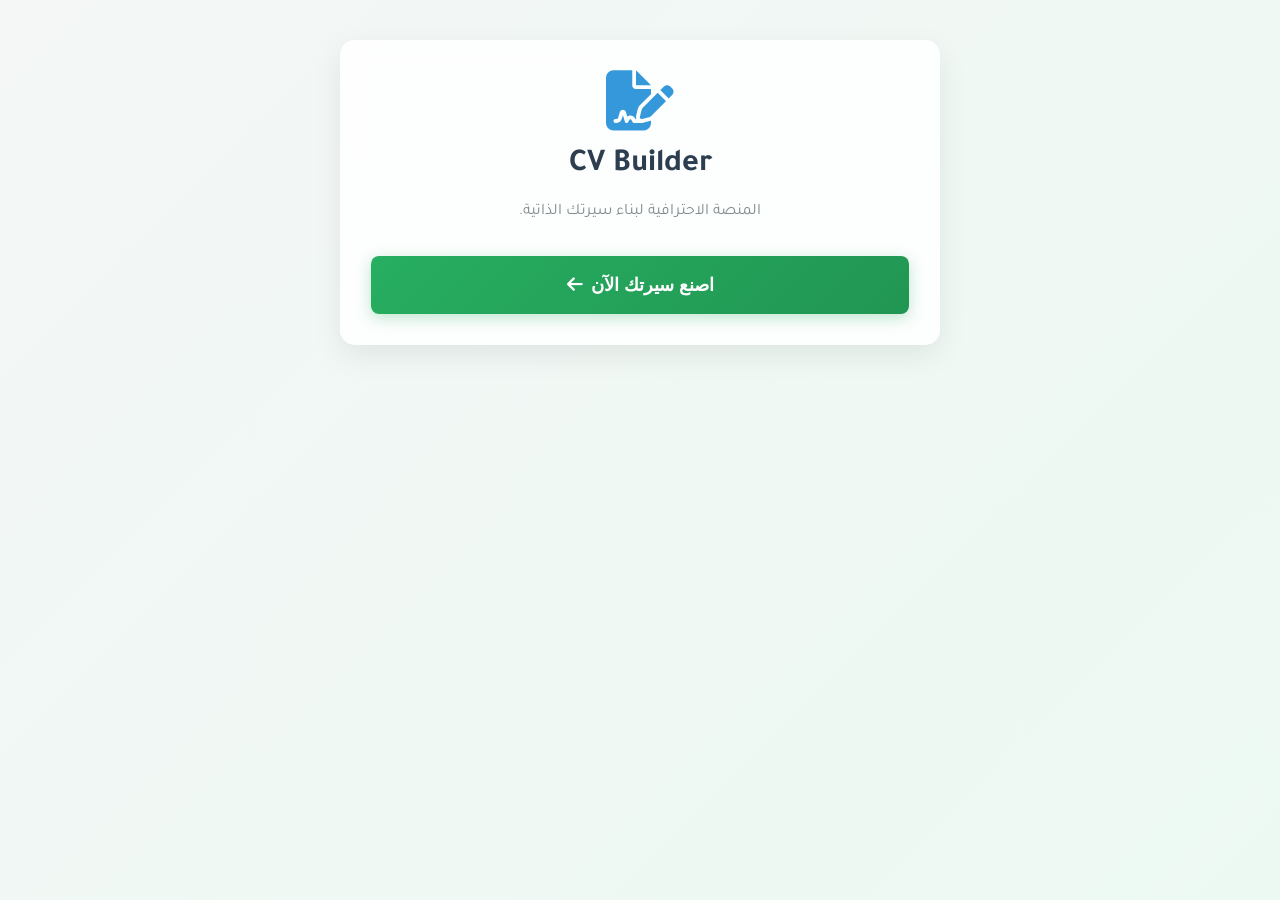
<file: builder.html>
<!DOCTYPE html>
<html lang="ar" dir="rtl">
<head>
  <!-- Google tag (gtag.js) -->
<script async src="https://www.googletagmanager.com/gtag/js?id=G-F11K46ZY66"></script>
<script>
  window.dataLayer = window.dataLayer || [];
  function gtag(){dataLayer.push(arguments);}
  gtag('js', new Date());

  gtag('config', 'G-F11K46ZY66');
</script>
    <meta charset="UTF-8">
    <meta name="viewport" content="width=device-width, initial-scale=1.0">
    <title>CV Builder - المنصة المتكاملة</title>
    <link href="https://fonts.googleapis.com/css2?family=Cairo:wght@400;700&family=Tajawal:wght@400;700&display=swap" rel="stylesheet">
    <link rel="stylesheet" href="https://cdnjs.cloudflare.com/ajax/libs/font-awesome/6.4.0/css/all.min.css">
    <script src="https://accounts.google.com/gsi/client" async defer></script>
    <style>
        body { font-family: 'Tajawal', 'Segoe UI', Tahoma, sans-serif; margin: 0; padding: 0; background: linear-gradient(-45deg, #e3eeff, #f3e7e9, #eafaf1, #f4f7f6); background-size: 400% 400%; animation: gradientBG 15s ease infinite; color: #333; min-height: 100vh; overflow-x: hidden; }
        @keyframes gradientBG { 0% { background-position: 0% 50%; } 50% { background-position: 100% 50%; } 100% { background-position: 0% 50%; } }
        * { box-sizing: border-box; }

        .glass-panel { background: rgba(255, 255, 255, 0.85); backdrop-filter: blur(12px); border: 1px solid rgba(255, 255, 255, 0.5); box-shadow: 0 10px 30px rgba(0, 0, 0, 0.08); border-radius: 15px; }
        
        .app-wrapper { display: flex; flex-direction: column; justify-content: flex-start; align-items: center; min-height: 100vh; padding: 40px 20px; }
        .step-container { display: none; width: 100%; max-width: 600px; padding: 30px; animation: slideUp 0.5s ease; position: relative; }
        .step-container.active { display: block; }
        @keyframes slideUp { from { opacity: 0; transform: translateY(20px); } to { opacity: 1; transform: translateY(0); } }

        #logoutBtn { position: absolute; top: 10px; left: 10px; background: #e74c3c; color: white; border: none; border-radius: 50%; width: 35px; height: 35px; cursor: pointer; display: none; justify-content: center; align-items: center; transition: 0.3s; z-index: 100; }
        #logoutBtn:hover { transform: scale(1.1); background: #c0392b; }

        .step-header { text-align: center; margin-bottom: 25px; border-bottom: 2px solid rgba(0,0,0,0.05); padding-bottom: 15px; }
        .step-header h2 { color: #2c3e50; margin: 0 0 10px 0; font-size: 24px;}
        .step-header p { color: #7f8c8d; font-size: 14px; margin: 0;}
        
        .form-group { margin-bottom: 15px; }
        label { display: block; margin-bottom: 8px; font-weight: bold; color: #444; font-size: 13px; }
        input, textarea, select { width: 100%; padding: 12px; border: 1px solid #ddd; border-radius: 8px; font-family: inherit; background: rgba(255,255,255,0.9); transition: all 0.3s ease; font-size: 14px; }
        input:focus, textarea:focus { border-color: #3498db; outline: none; box-shadow: 0 0 10px rgba(52, 152, 219, 0.2); }
        
        .nav-buttons { display: flex; gap: 15px; margin-top: 30px; }
        .btn { flex: 1; padding: 14px; border: none; border-radius: 8px; font-weight: bold; cursor: pointer; font-size: 15px; transition: all 0.3s ease; display: flex; justify-content: center; align-items: center; gap: 8px; }
        .btn-primary { background: linear-gradient(135deg, #27ae60, #219653); color: white; box-shadow: 0 4px 15px rgba(39, 174, 96, 0.3); }
        .btn-secondary { background: #34495e; color: white; }
        .btn-outline { background: transparent; border: 2px solid #bdc3c7; color: #7f8c8d; }
        .btn:hover { transform: translateY(-3px); box-shadow: 0 8px 20px rgba(0,0,0,0.15); }

        .theme-gallery { display: grid; grid-template-columns: repeat(auto-fit, minmax(120px, 1fr)); gap: 12px; margin-bottom: 20px; }
        .theme-card { background: white; border: 2px solid transparent; border-radius: 12px; padding: 8px; cursor: pointer; transition: 0.3s; text-align: center; box-shadow: 0 4px 8px rgba(0,0,0,0.05); position: relative; }
        .theme-card.active { border-color: #27ae60; background: #f0fdf4; }
        .theme-card.active::after { content: '\f058'; font-family: "Font Awesome 6 Free"; font-weight: 900; color: #27ae60; position: absolute; top: -5px; right: -5px; background: white; border-radius: 50%; }
        .theme-thumb { width: 100%; height: 80px; border-radius: 6px; margin-bottom: 5px; }
        .theme-name { font-size: 11px; font-weight: bold; color: #2c3e50; }

        .iframe-container { width: 100%; background: #d1d5db; padding: 20px 0; border-radius: 10px; overflow: hidden; display: flex; justify-content: center;}
        #previewFrame { width: 100%; height: 600px; border: none; }

        #scrollFAB { position: fixed; bottom: 30px; left: 30px; width: 55px; height: 55px; background: #3498db; color: white; border: none; border-radius: 50%; font-size: 20px; cursor: pointer; box-shadow: 0 5px 15px rgba(52, 152, 219, 0.4); display: none; justify-content: center; align-items: center; z-index: 1000; animation: pulse 2s infinite; }
        @keyframes pulse { 0% { transform: scale(1); box-shadow: 0 0 0 0 rgba(52, 152, 219, 0.7); } 70% { transform: scale(1.1); box-shadow: 0 0 0 15px rgba(52, 152, 219, 0); } 100% { transform: scale(1); box-shadow: 0 0 0 0 rgba(52, 152, 219, 0); } }

        #toast { visibility: hidden; min-width: 250px; background-color: #27ae60; color: #fff; text-align: center; border-radius: 8px; padding: 15px; position: fixed; z-index: 3000; left: 50%; bottom: 30px; transform: translateX(-50%); font-size: 16px; font-weight: bold; }
        #toast.show { visibility: visible; animation: fadein 0.5s, fadeout 0.5s 2.5s; }
        @keyframes fadein { from {bottom: 0; opacity: 0;} to {bottom: 30px; opacity: 1;} }
        @keyframes fadeout { from {bottom: 30px; opacity: 1;} to {bottom: 0; opacity: 0;} }
        
        .modal-overlay { display: none; position: fixed; top: 0; left: 0; width: 100%; height: 100%; background: rgba(0,0,0,0.5); backdrop-filter: blur(5px); z-index: 2000; justify-content: center; align-items: center; }
        .modal-content { background: rgba(255, 255, 255, 0.95); padding: 30px; border-radius: 15px; width: 90%; max-width: 400px; text-align: center; }
        .modal-content input { width: 100%; padding: 12px; margin: 15px 0; border: 2px solid #bdc3c7; border-radius: 8px; text-align: center; font-size: 16px; font-weight: bold; }
    </style>
    <script type="text/javascript">
    (function(c,l,a,r,i,t,y){
        c[a]=c[a]||function(){(c[a].q=c[a].q||[]).push(arguments)};
        t=l.createElement(r);t.async=1;t.src="https://www.clarity.ms/tag/"+i;
        y=l.getElementsByTagName(r)[0];y.parentNode.insertBefore(t,y);
    })(window, document, "clarity", "script", "wrzd789t65");
</script>
</head>
<body>

    <div id="toast">رسالة تجريبية</div>
    <button id="scrollFAB" onclick="scrollToPreview()"><i class="fas fa-chevron-down"></i></button>

    <div class="modal-overlay" id="paymentModal">
        <div class="modal-content glass-panel">
            <h2 style="margin-top:0; color:#2c3e50;">ترقية باقة VIP 🚀</h2>
            <p>للحصول على الميزات الكاملة، يرجى تحويل <strong style="color: #e74c3c;">25000 ل.س</strong> عبر شام كاش.</p>
            <input type="text" id="shamCashCode" value="04035cc93f17866fe2e58b36c1de2e76" readonly style="direction:ltr;">
            <input type="text" id="receiptInput" placeholder="رقم الإشعار هنا...">
            <button class="btn btn-primary" style="width:100%; margin-bottom:10px;" onclick="submitReceipt()">إرسال الإشعار والتفعيل</button>
            <button class="btn btn-outline" style="width:100%;" onclick="document.getElementById('paymentModal').style.display='none'">إلغاء</button>
        </div>
    </div>

    <div class="app-wrapper">
        
        <div id="step-welcome" class="step-container glass-panel active">
            <div style="text-align: center; margin-bottom: 30px;">
                <i class="fas fa-file-signature" style="font-size: 60px; color: #3498db; margin-bottom: 15px;"></i>
                <h1 style="color: #2c3e50; margin: 0 0 10px 0;">CV Builder</h1>
                <p style="color: #7f8c8d; font-size: 16px; line-height: 1.6;">المنصة الاحترافية لبناء سيرتك الذاتية.</p>
            </div>
            <button class="btn btn-primary" style="width: 100%; font-size: 18px; padding: 18px;" onclick="goToStep('step-login')">اصنع سيرتك الآن <i class="fas fa-arrow-left"></i></button>
        </div>

        <div id="step-login" class="step-container glass-panel">
            <div class="step-header"><h2>تسجيل الدخول</h2><p>لحفظ بياناتك بشكل آمن</p></div>
            <div style="display: flex; justify-content: center; margin-bottom: 20px;">
                <div id="g_id_onload" data-client_id="680205121196-2hs35t07mf53upksm5h9cpmscdr78ev5.apps.googleusercontent.com" data-context="signin" data-ux_mode="popup" data-callback="handleGoogleLogin" data-auto_prompt="false"></div>
                <div class="g_id_signin" data-type="standard" data-theme="filled_blue" data-size="large"></div>
            </div>
            <p id="systemMsg" style="text-align:center; color: #3498db; font-size: 13px; font-weight: bold; margin-bottom: 15px;"></p>
            <button id="resumeSessionBtn" onclick="resumeSession()" class="btn btn-secondary" style="display: none; width: 100%;"><i class="fas fa-sync-alt"></i> استئناف جلستك السابقة</button>
        </div>

        <div id="step-data" class="step-container glass-panel">
            <button id="logoutBtn" onclick="logout()" title="تسجيل خروج"><i class="fas fa-sign-out-alt"></i></button>
            <div class="step-header"><h2>البيانات الشخصية</h2><p>أدخل بياناتك بدقة</p></div>
            <div style="display: flex; gap: 10px; margin-bottom: 20px;">
                <button class="btn btn-secondary" onclick="toggleLayout()"><i class="fas fa-language"></i> عربي / EN</button>
                <button class="btn" style="background:#f39c12; color:white;" onclick="autoTranslate()"><i class="fas fa-magic"></i> ترجمة</button>
            </div>
            <div class="form-group"><label for="inputPhoto">الصورة الشخصية</label><input type="file" id="inputPhoto" accept="image/*" onchange="previewPhoto(event)"></div>
            <div class="form-group"><label for="inputName">الاسم الكامل</label><input type="text" id="inputName" oninput="liveUpdateIframeDebounced()"></div>
            <div class="form-group"><label for="inputTitle">المسمى الوظيفي</label><input type="text" id="inputTitle" oninput="liveUpdateIframeDebounced()"></div>
            <div class="form-group"><label for="inputEmail">البريد الإلكتروني (مغلق)</label><input type="email" id="inputEmail" readonly style="background-color: rgba(238,238,238,0.5);"></div>
            <div class="form-group"><label for="inputPhone">رقم الهاتف</label><input type="text" id="inputPhone" oninput="liveUpdateIframeDebounced()"></div>
            <div class="form-group"><label for="inputBio">الملخص المهني</label><textarea id="inputBio" rows="3" oninput="liveUpdateIframeDebounced()"></textarea></div>
            <div class="form-group"><label for="inputEdu">التعليم</label><textarea id="inputEdu" rows="4" oninput="liveUpdateIframeDebounced()"></textarea></div>
            <div class="form-group"><label for="inputSkills">المهارات</label><textarea id="inputSkills" rows="4" oninput="liveUpdateIframeDebounced()"></textarea></div>
            <div class="form-group"><label for="inputLangs">اللغات</label><textarea id="inputLangs" rows="3" oninput="liveUpdateIframeDebounced()"></textarea></div>
            <div class="nav-buttons"><button class="btn btn-primary" onclick="goToStep('step-themes')">التالي: اختيار القالب <i class="fas fa-arrow-left"></i></button></div>
        </div>

        <div id="step-themes" class="step-container glass-panel" style="max-width: 800px;">
            <div class="step-header"><h2>اختر القالب</h2><p>سيظهر التغيير في المعاينة بالأسفل</p></div>
            <div id="themeGallery" class="theme-gallery"></div>
            <div class="nav-buttons">
                <button class="btn btn-outline" onclick="goToStep('step-data')"><i class="fas fa-arrow-right"></i> رجوع</button>
                <button class="btn btn-primary" id="saveBtn" onclick="saveAndGoToExport()">التالي: التصدير <i class="fas fa-arrow-left"></i></button>
            </div>
        </div>

        <div id="step-export" class="step-container glass-panel">
            <div class="step-header"><h2>سيرتك جاهزة 🎉</h2><p id="accountStatusMsg" style="font-weight: bold; margin-top: 10px;"></p></div>
            
            <div style="background: linear-gradient(135deg, #f39c12 0%, #e67e22 100%); padding: 20px; border-radius: 10px; color: white; text-align: center;">
                <h3 style="margin-top:0;"><i class="fas fa-crown"></i> باقة VIP الشاملة</h3>
                <p style="font-size: 14px; margin-bottom: 20px;">رابط دائم، PDF وصور أصلية بدون أي علامات مائية.</p>
                <button class="btn" style="background: white; color: #e67e22; width: 100%;" onclick="triggerVIP()"><i class="fas fa-rocket"></i> تفعيل باقة VIP الآن</button>
            </div>

            <div id="vipLinkArea" style="display: none; margin-top: 20px;">
                <h4 style="color:#27ae60; text-align:center;">تهانينا! حسابك مفعل 🟢</h4>
            
                <input type="text" id="finalCvLink" readonly style="direction:ltr; text-align:center; font-weight:bold;">
                <button class="btn btn-primary" style="margin-top:10px; width:100%;" onclick="window.open(document.getElementById('finalCvLink').value, '_blank')">🌐 افتح الرابط</button>
            </div>
            
            <div class="nav-buttons"><button class="btn btn-secondary" onclick="goToStep('step-themes')"><i class="fas fa-arrow-right"></i> العودة للقوالب</button></div>
        </div>

        <div id="persistentIframe" style="display: none; width: 100%; max-width: 800px; margin-top: 30px; animation: slideUp 0.5s ease;">
            <div class="iframe-container"><iframe id="previewFrame" src="cv.html?preview=true" onload="liveUpdateIframe()"></iframe></div>
        </div>

    </div>

<script>
    const WEB_APP_URL = 'https://script.google.com/macros/s/AKfycbwSEEpu5FyJggjZHV33y9Ja-KaAQYRTi_k3gR92ghlAoD_m_dFv8JLTbFtwh6sZBwo/exec';
    const BLOGGER_PAGE_URL = "https://osama98work-png.github.io/cv-builder/cv.html";

    let isEnglish = false;
    let currentUserStatus = "Not Active"; 
    let currentUserUID = ""; 
    let base64ImageGlobal = "";
    let savedData = { ar: { name: '', title: '', bio: '', edu: '', skills: '', langs: '' }, en: { name: '', title: '', bio: '', edu: '', skills: '', langs: '' } };

    const themesList = [
        { id: 'theme-default', name: 'الكلاسيكي', color: 'linear-gradient(135deg, #3498db, #2980b9)' },
        { id: 'theme-dark', name: 'الداكن', color: 'linear-gradient(135deg, #2c3e50, #1a252f)' },
        { id: 'theme-minimal', name: 'البسيط', color: 'linear-gradient(135deg, #16a085, #1abc9c)' },
        { id: 'theme-elegant', name: 'الأنيق', color: 'linear-gradient(135deg, #722F37, #5a252b)' },
        { id: 'theme-creative', name: 'الإبداعي', color: 'linear-gradient(135deg, #FF6D00, #e65c00)' },
        { id: 'theme-harvard', name: 'الأكاديمي', color: '#ffffff', border: '#000000' },
        { id: 'theme-techie', name: 'التقني', color: '#121212', border: '#00e676' },
        { id: 'theme-boldheader', name: 'الجريء', color: 'linear-gradient(to bottom, #FFC107 40%, #ffffff 40%)', border: '#bdc3c7' },
        { id: 'theme-scandi', name: 'الاسكندنافي', color: '#fafafa', border: '#e0e0e0' },
        { id: 'theme-timeline', name: 'المسار الزمني', color: 'linear-gradient(to left, #ffffff 80%, #3498db 20%)', border: '#bdc3c7' },
        { id: 'theme-neumorphic', name: 'العصري 3D', color: '#e0e5ec', border: '#ffffff' },
        { id: 'theme-brutalist', name: 'المتمرد', color: 'linear-gradient(to bottom, #ff4757 40%, #ffffff 40%)', border: '#000000' },
        { id: 'theme-executive', name: 'التنفيذي', color: 'linear-gradient(to bottom, #1a2a6c 40%, #f2a900 40%, #f2a900 45%, #ffffff 45%)', border: '#1a2a6c' },
        { id: 'theme-soft', name: 'المودرن الناعم', color: 'linear-gradient(135deg, #fdfbfb, #ebedee)', border: '#f3e5f5' },
        { id: 'theme-industrial', name: 'الصناعي', color: '#343a40', border: '#ffc107' },
        { id: 'theme-royal', name: 'الملكي', color: '#111111', border: '#d4af37' }
    
    ];

    function showToast(message, isError = false) {
        const toast = document.getElementById("toast");
        toast.innerText = message;
        toast.style.backgroundColor = isError ? "#e74c3c" : "#27ae60";
        toast.className = "show";
        setTimeout(() => toast.className = toast.className.replace("show", ""), 3000);
    }

    function goToStep(stepId) {
        // ⚠️ الفخ الثاني: حفظ الداتا صامتاً إذا كان المستخدم ينتقل من خطوة البيانات لخطوة القوالب
        if(stepId === 'step-themes' && document.getElementById('step-data').classList.contains('active')) {
            silentSaveData();
        }

        document.querySelectorAll('.step-container').forEach(el => el.classList.remove('active'));
        const targetElement = document.getElementById(stepId);
        if(!targetElement) { stepId = 'step-data'; document.getElementById(stepId).classList.add('active'); } 
        else { targetElement.classList.add('active'); }

        localStorage.setItem('cv_current_step', stepId); 
        
        const iframeBox = document.getElementById('persistentIframe');
        const fab = document.getElementById('scrollFAB');
        const logoutBtn = document.getElementById('logoutBtn');

        if(stepId === 'step-welcome' || stepId === 'step-login') {
            iframeBox.style.display = 'none'; fab.style.display = 'none'; logoutBtn.style.display = 'none';
        } else {
            logoutBtn.style.display = 'flex';
            if(stepId === 'step-themes' || stepId === 'step-export') {
                iframeBox.style.display = 'block'; fab.style.display = 'flex';
            } else {
                iframeBox.style.display = 'none'; fab.style.display = 'none';
            }
        }
        window.scrollTo({ top: 0, behavior: 'smooth' });
        if(stepId === 'step-themes' || stepId === 'step-export') liveUpdateIframe();
    }

    function scrollToPreview() { document.getElementById('persistentIframe').scrollIntoView({ behavior: 'smooth' }); }

    function logout() {
        if(confirm("هل أنت متأكد من تسجيل الخروج؟")) {
            localStorage.clear(); location.reload();
        }
    }

    window.onload = function() {
        buildThemeGallery(); 
        const cachedEmail = localStorage.getItem('cv_email');
        if (cachedEmail) { 
            document.getElementById('resumeSessionBtn').style.display = 'block';
            resumeSession();
        } 
    };

    function buildThemeGallery() {
        const gallery = document.getElementById('themeGallery');
        gallery.innerHTML = '';
        const currentSelectedTheme = localStorage.getItem('cv_theme') || savedData.selectedTheme || 'theme-default';
        themesList.forEach(theme => {
            const isActive = theme.id === currentSelectedTheme ? 'active' : '';
            gallery.innerHTML += `<div class="theme-card ${isActive}" onclick="selectTheme('${theme.id}')"><div class="theme-thumb" style="background:${theme.color}; border:1px solid ${theme.border||'transparent'}"></div><div class="theme-name">${theme.name}</div></div>`;
        });
    }

    function selectTheme(themeId) {
        savedData.selectedTheme = themeId;
        localStorage.setItem('cv_theme', themeId);
        buildThemeGallery(); liveUpdateIframe(); 
    }

    function liveUpdateIframe() {
        const frame = document.getElementById('previewFrame');
        if(!frame || !frame.contentWindow) return;
        const currentTheme = localStorage.getItem('cv_theme') || savedData.selectedTheme || 'theme-default';
        frame.contentWindow.postMessage({
            type: 'LIVE_PREVIEW',
            payload: {
                theme: currentTheme, isEnglish: isEnglish, status: currentUserStatus,
                data: {
                    name: document.getElementById('inputName').value || (isEnglish ? 'Your Name' : 'الاسم الكامل'),
                    title: document.getElementById('inputTitle').value || (isEnglish ? 'Job Title' : 'المسمى الوظيفي'),
                    email: document.getElementById('inputEmail').value || 'Email',
                    phone: document.getElementById('inputPhone').value || 'Phone',
                    bio: document.getElementById('inputBio').value || '...',
                    edu: document.getElementById('inputEdu').value,
                    skills: document.getElementById('inputSkills').value,
                    langs: document.getElementById('inputLangs').value,
                    image: base64ImageGlobal
                }
            }
        }, '*');
    }
  // ⚠️ دالة الـ Debounce السحرية لتخفيف الضغط على المعالج وتخفيض الـ INP
    let debounceTimer;
    function liveUpdateIframeDebounced() {
        clearTimeout(debounceTimer);
        debounceTimer = setTimeout(() => {
            liveUpdateIframe();
        }, 300); // تحديث المعاينة بعد توقف المستخدم عن الكتابة بـ 300 ملي ثانية
    }

    async function handleGoogleLogin(response) {
        try {
            let base64Url = response.credential.split('.')[1];
            let base64 = base64Url.replace(/-/g, '+').replace(/_/g, '/');
            let jsonPayload = decodeURIComponent(atob(base64).split('').map(function(c) {
                return '%' + ('00' + c.charCodeAt(0).toString(16)).slice(-2);
            }).join(''));
            const payload = JSON.parse(jsonPayload);
            loginProcess(payload.email, payload.name);
        } catch(e) { showToast("❌ خطأ في قراءة بيانات غوغل", true); }
    }

    async function resumeSession() {
        const email = localStorage.getItem('cv_email');
        const name = localStorage.getItem('cv_name') || "عزيزي المستخدم";
        if(email) loginProcess(email, name);
    }

    async function loginProcess(userEmail, userName) {
        localStorage.setItem('cv_email', userEmail);
        localStorage.setItem('cv_name', userName);
        document.getElementById('systemMsg').innerHTML = '<i class="fas fa-spinner fa-spin"></i> جاري التحميل...';
        document.getElementById('inputEmail').value = userEmail;
        document.getElementById('inputName').value = userName;

        try {
            // ⚠️ إضافة الهيدر لمنع حظر غوغل (CORS Fix)
            const res = await fetch(WEB_APP_URL, { method: 'POST', headers: { 'Content-Type': 'text/plain;charset=utf-8' }, body: JSON.stringify({ action: "fetch", email: userEmail }) });
            const data = await res.json();
            
            if(data.status === "success") {
                try { savedData = JSON.parse(data.cvData); } catch(e) {} 
                currentUserStatus = data.userStatus; 
                currentUserUID = data.uid || ""; 
                if(savedData.userImageBase64) { base64ImageGlobal = "data:image/jpeg;base64," + savedData.userImageBase64; }
                
                if(savedData.ar) {
                    document.getElementById('inputName').value = savedData.ar.name || userName;
                    document.getElementById('inputTitle').value = savedData.ar.title || '';
                    document.getElementById('inputBio').value = savedData.ar.bio || '';
                    document.getElementById('inputEdu').value = savedData.ar.edu || '';
                    document.getElementById('inputSkills').value = savedData.ar.skills || '';
                    document.getElementById('inputLangs').value = savedData.ar.langs || '';
                }
                document.getElementById('inputPhone').value = savedData.phone || '';
                
                buildThemeGallery();
                checkVipStatus();
            } else {
                // ⚠️ الفخ الأول: تسجيل صامت للمستخدم الجديد فوراً في قاعدة البيانات
                currentUserStatus = "Not Active";
                fetch(WEB_APP_URL, { method: 'POST', headers: { 'Content-Type': 'text/plain;charset=utf-8' }, body: JSON.stringify({ action: "save", email: userEmail, fullName: userName, cvData: savedData, receipt: "", image: "" }) });
            }
            
            document.getElementById('systemMsg').innerText = "";
            showToast("✅ تمت المصادقة بنجاح!");
            
            let targetStep = localStorage.getItem('cv_current_step');
            if (!targetStep || targetStep === 'step-welcome' || targetStep === 'step-login') { targetStep = 'step-data'; }
            goToStep(targetStep);

        } catch (e) { document.getElementById('systemMsg').innerText = "❌ فشل الاتصال بالسيرفر. تأكد من الإنترنت."; }
    }

    // ⚠️ الدالة الجديدة: للحفظ الصامت عند التنقل بين الشاشات
    function silentSaveData() {
        const email = document.getElementById('inputEmail').value;
        if(!email) return;
        const currentLang = isEnglish ? 'en' : 'ar';
        if(!savedData[currentLang]) savedData[currentLang] = {};
        savedData[currentLang].name = document.getElementById('inputName').value; 
        savedData[currentLang].title = document.getElementById('inputTitle').value; 
        savedData[currentLang].bio = document.getElementById('inputBio').value; 
        savedData[currentLang].edu = document.getElementById('inputEdu').value; 
        savedData[currentLang].skills = document.getElementById('inputSkills').value; 
        savedData[currentLang].langs = document.getElementById('inputLangs').value;
        savedData.email = email; savedData.phone = document.getElementById('inputPhone').value;
        savedData.activeLang = currentLang; savedData.selectedTheme = localStorage.getItem('cv_theme') || 'theme-default';
        
        let rawBase64 = base64ImageGlobal ? base64ImageGlobal.split(',')[1] : "";
        fetch(WEB_APP_URL, { method: 'POST', headers: { 'Content-Type': 'text/plain;charset=utf-8' }, body: JSON.stringify({ action: "save", email: email, fullName: document.getElementById('inputName').value, cvData: savedData, image: rawBase64, receipt: "" }) });
    }

   // ⚠️ 1. دالة التبديل (تحفظ البيانات قبل أن تقلب اللغة)
    function toggleLayout() {
        // حفظ الداتا الحالية باللغة الحالية قبل المسح
        const oldLang = isEnglish ? 'en' : 'ar';
        if (!savedData[oldLang]) savedData[oldLang] = {};
        savedData[oldLang].name = document.getElementById('inputName').value;
        savedData[oldLang].title = document.getElementById('inputTitle').value;
        savedData[oldLang].bio = document.getElementById('inputBio').value;
        savedData[oldLang].edu = document.getElementById('inputEdu').value;
        savedData[oldLang].skills = document.getElementById('inputSkills').value;
        savedData[oldLang].langs = document.getElementById('inputLangs').value;

        // التبديل للغة الجديدة
        isEnglish = !isEnglish;
        const newLang = isEnglish ? 'en' : 'ar';
        if (!savedData[newLang]) savedData[newLang] = {};

        // عرض الداتا المحفوظة للغة الجديدة
        document.getElementById('inputName').value = savedData[newLang].name || '';
        document.getElementById('inputTitle').value = savedData[newLang].title || '';
        document.getElementById('inputBio').value = savedData[newLang].bio || '';
        document.getElementById('inputEdu').value = savedData[newLang].edu || '';
        document.getElementById('inputSkills').value = savedData[newLang].skills || '';
        document.getElementById('inputLangs').value = savedData[newLang].langs || '';
        
        liveUpdateIframe();
    }

    // ⚠️ 2. دالة الترجمة (ترسل اللغات للسيرفر وتعرض النتيجة فوراً)
    async function autoTranslate() {
        const btn = event.currentTarget;
        const sourceLang = isEnglish ? 'en' : 'ar';
        const targetLang = isEnglish ? 'ar' : 'en';

        const payloadData = { 
            action: "translate", 
            sourceLang: sourceLang,
            targetLang: targetLang,
            texts: { 
                name: document.getElementById('inputName').value, 
                title: document.getElementById('inputTitle').value, 
                bio: document.getElementById('inputBio').value, 
                edu: document.getElementById('inputEdu').value, 
                skills: document.getElementById('inputSkills').value, 
                langs: document.getElementById('inputLangs').value 
            } 
        };
        
        btn.innerHTML = '<i class="fas fa-spinner fa-spin"></i>'; 
        try {
            const response = await fetch(WEB_APP_URL, { method: 'POST', headers: { 'Content-Type': 'text/plain;charset=utf-8' }, body: JSON.stringify(payloadData) });
            const result = await response.json();
            
            if(result.status === "success" && result.translated) {
                // حفظ الترجمة في مسار اللغة الهدف
                savedData[targetLang] = result.translated;
                // تبديل الشاشة فوراً لعرض الترجمة
                toggleLayout(); 
                showToast("✅ تمت الترجمة بنجاح!");
            } else {
                showToast("⚠️ لم يتم استلام الترجمة.", true);
            }
        } catch (e) { 
            showToast("❌ فشل الاتصال بالمترجم.", true); 
        }
        btn.innerHTML = '<i class="fas fa-magic"></i> ترجمة';
    }

    function previewPhoto(event) {
        const file = event.target.files[0];
        if(!file) return;
        const reader = new FileReader();
        reader.onload = function(e) {
            const img = new Image();
            img.onload = function() {
                const canvas = document.createElement('canvas');
                const MAX_SIZE = 250;
                let width = img.width; let height = img.height;
                if (width > height) { if (width > MAX_SIZE) { height *= MAX_SIZE / width; width = MAX_SIZE; } } else { if (height > MAX_SIZE) { width *= MAX_SIZE / height; height = MAX_SIZE; } }
                canvas.width = width; canvas.height = height;
                const ctx = canvas.getContext('2d');
                ctx.drawImage(img, 0, 0, width, height);
                base64ImageGlobal = canvas.toDataURL('image/jpeg', 0.8);
                liveUpdateIframe(); 
            };
            img.src = e.target.result;
        };
        reader.readAsDataURL(file);
    }

    async function saveAndGoToExport() {
        const btn = document.getElementById('saveBtn');
        const email = document.getElementById('inputEmail').value;
        const currentLang = isEnglish ? 'en' : 'ar';
        
        if(!savedData[currentLang]) savedData[currentLang] = {};
        savedData[currentLang].name = document.getElementById('inputName').value; 
        savedData[currentLang].title = document.getElementById('inputTitle').value; 
        savedData[currentLang].bio = document.getElementById('inputBio').value; 
        savedData[currentLang].edu = document.getElementById('inputEdu').value; 
        savedData[currentLang].skills = document.getElementById('inputSkills').value; 
        savedData[currentLang].langs = document.getElementById('inputLangs').value;
        savedData.email = email; savedData.phone = document.getElementById('inputPhone').value;
        savedData.activeLang = currentLang; savedData.selectedTheme = localStorage.getItem('cv_theme') || 'theme-default';
        
        btn.disabled = true; btn.innerHTML = '<i class="fas fa-spinner fa-spin"></i> جاري الحفظ...'; 
        let rawBase64 = base64ImageGlobal ? base64ImageGlobal.split(',')[1] : "";

        try {
            // ⚠️ الفخ الثالث: تأكيد الحفظ قبل التصدير 
            const response = await fetch(WEB_APP_URL, { method: 'POST', headers: { 'Content-Type': 'text/plain;charset=utf-8' }, body: JSON.stringify({ action: "save", email: email, fullName: document.getElementById('inputName').value, cvData: savedData, image: rawBase64, receipt: "" }) });
            const result = await response.json();
            if(result.status === "success") { 
                currentUserUID = result.uid;
                goToStep('step-export'); checkVipStatus();
            }
        } catch (e) { showToast("❌ فشل الحفظ.", true); }
        btn.disabled = false; btn.innerHTML = 'التالي: التصدير <i class="fas fa-arrow-left"></i>';
    }

    function checkVipStatus() {
        let statusText = "🔴 حالة الحساب: مجاني";
        if (currentUserStatus === "Active" && currentUserUID) {
            statusText = "🟢 حالة الحساب: VIP مفعل!";
            document.getElementById('vipLinkArea').style.display = 'block';
            document.getElementById('finalCvLink').value = BLOGGER_PAGE_URL + "?user=" + currentUserUID;
        } else if (currentUserStatus === "Pending") {
            statusText = "🟡 حالة الحساب: قيد المراجعة";
            document.getElementById('vipLinkArea').style.display = 'none';
        }
        document.getElementById('accountStatusMsg').innerHTML = statusText;
        liveUpdateIframe(); 
    }

    function triggerVIP() {
        if (currentUserStatus === "Pending") { showToast("⏳ طلبك قيد المراجعة حالياً.", true); return; }
        if (currentUserStatus === "Active") { showToast("🟢 أنت مشترك VIP بالفعل!"); return; }
        document.getElementById('paymentModal').style.display = 'flex';
    }

    async function submitReceipt() {
        const receiptNum = document.getElementById('receiptInput').value;
        if (!receiptNum) { showToast("⚠️ يرجى إدخال رقم الإشعار!", true); return; }
        const email = document.getElementById('inputEmail').value;
        try {
            const response = await fetch(WEB_APP_URL, { method: 'POST', headers: { 'Content-Type': 'text/plain;charset=utf-8' }, body: JSON.stringify({ action: "save", email: email, fullName: document.getElementById('inputName').value, cvData: savedData, receipt: receiptNum }) });
            const result = await response.json();
            if(result.status === "success") { 
                currentUserStatus = "Pending";
                document.getElementById('paymentModal').style.display = 'none';
                checkVipStatus();
                showToast("✅ تم إرسال الإشعار بنجاح!");
            }
        } catch (e) { showToast("❌ فشل الاتصال.", true); }
    }

    function exportCV(format) {
        showToast(format === 'image' ? "⏳ جاري تجهيز الصورة..." : "🖨️ جاري تجهيز الـ PDF...", false);
        const frame = document.getElementById('previewFrame');
        if(frame && frame.contentWindow) {
            frame.contentWindow.postMessage({ type: 'EXPORT', format: format }, '*');
        }
    }
</script>
</body>
</html>
</file>
